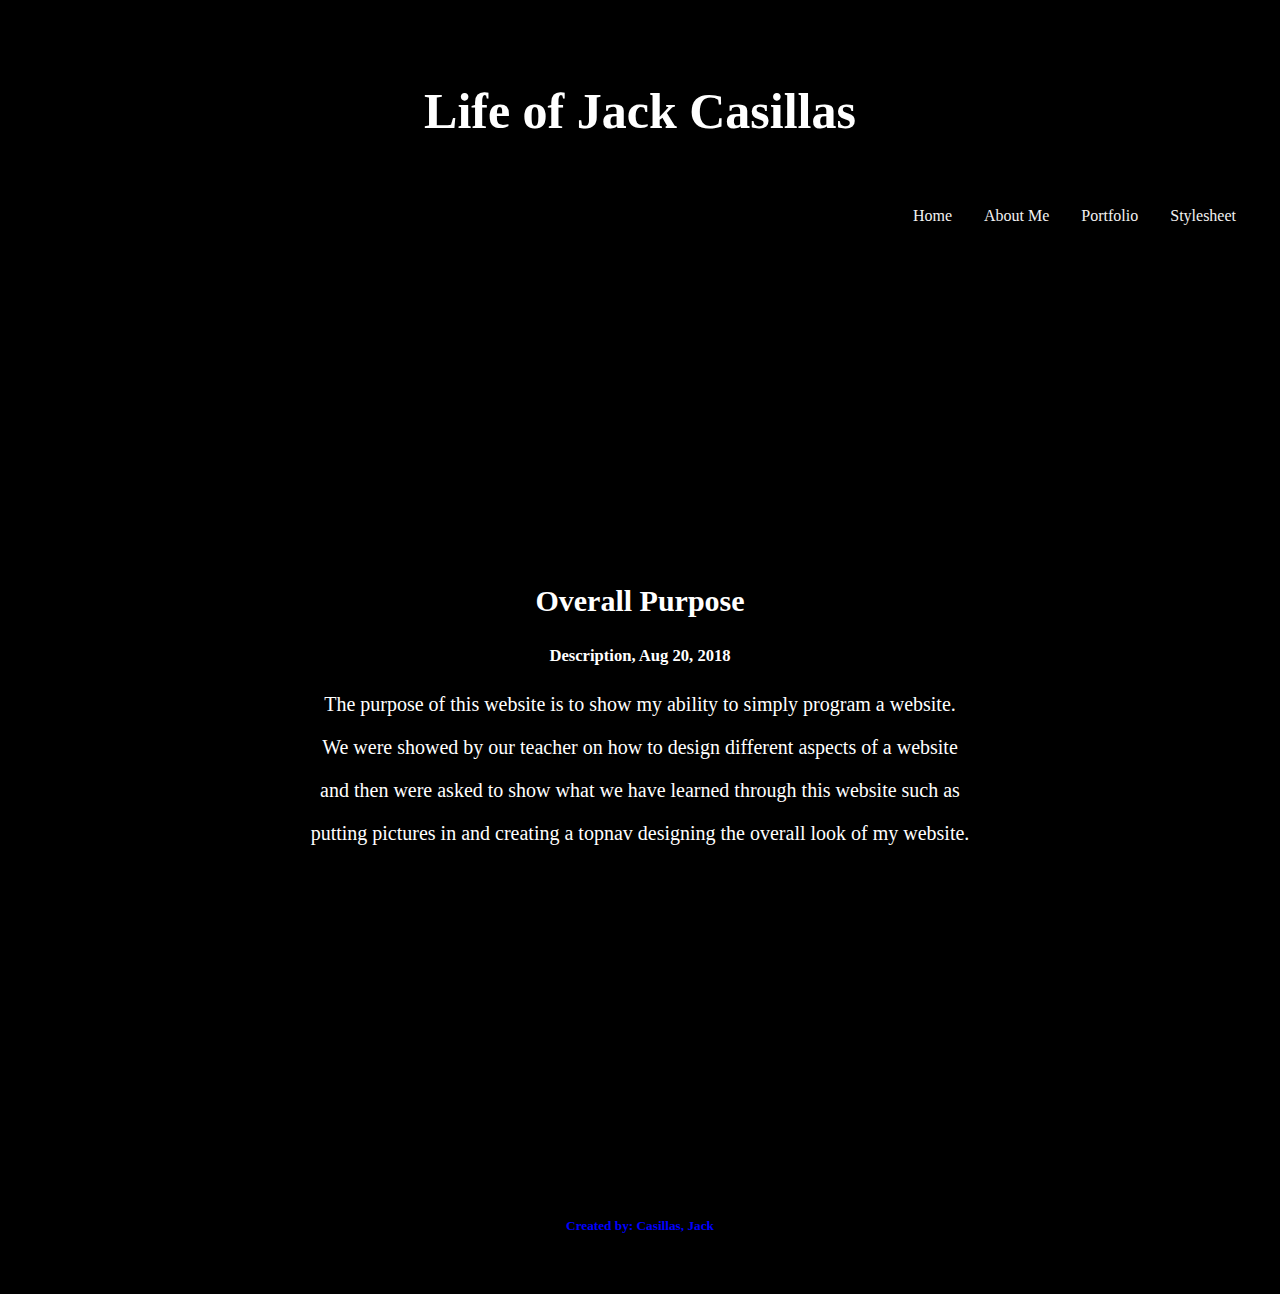
<file: index.html>
<html>


	<head>
		<link rel="stylesheet" type="text/css" href="stylesheet.css">
		<title>Personal Website</title>
	</head>


	<body>
	
	
		<div class="header">
		
			<h1><font color="white">Life of Jack Casillas</font></h1>
			
		</div>
	
		<div class="topnav">
			<a href="stylesheet.css">Stylesheet</a>
			<a href="portfolio.html">Portfolio</a>
			<a href="aboutme.html">About Me</a>
			<a href="index.html">Home</a>
		</div>
		
		<div class="parallax">
		</div>
		
		<div class="card">
			<h2><font color="white">Overall Purpose</font> </h2>
			<font color="white">
				<h5>Description, Aug 20, 2018</h5>
				<p>The purpose of this website is to show my ability to simply program a website.</p>
				<p>We were showed by our teacher on how to design different aspects of a website</p>
				<p>and then were asked to show what we have learned through this website such as</p>
				<p>putting pictures in and creating a topnav designing the overall look of my website.</p>
			</font>
		</div>
		
		<div class="parallax2">
		</div>
		
		<div class="footer">
			<h5><font color="blue">Created by: Casillas, Jack</font></h5>
		
		</div>
	
		
		
	
		
	</body>






</html>
</file>
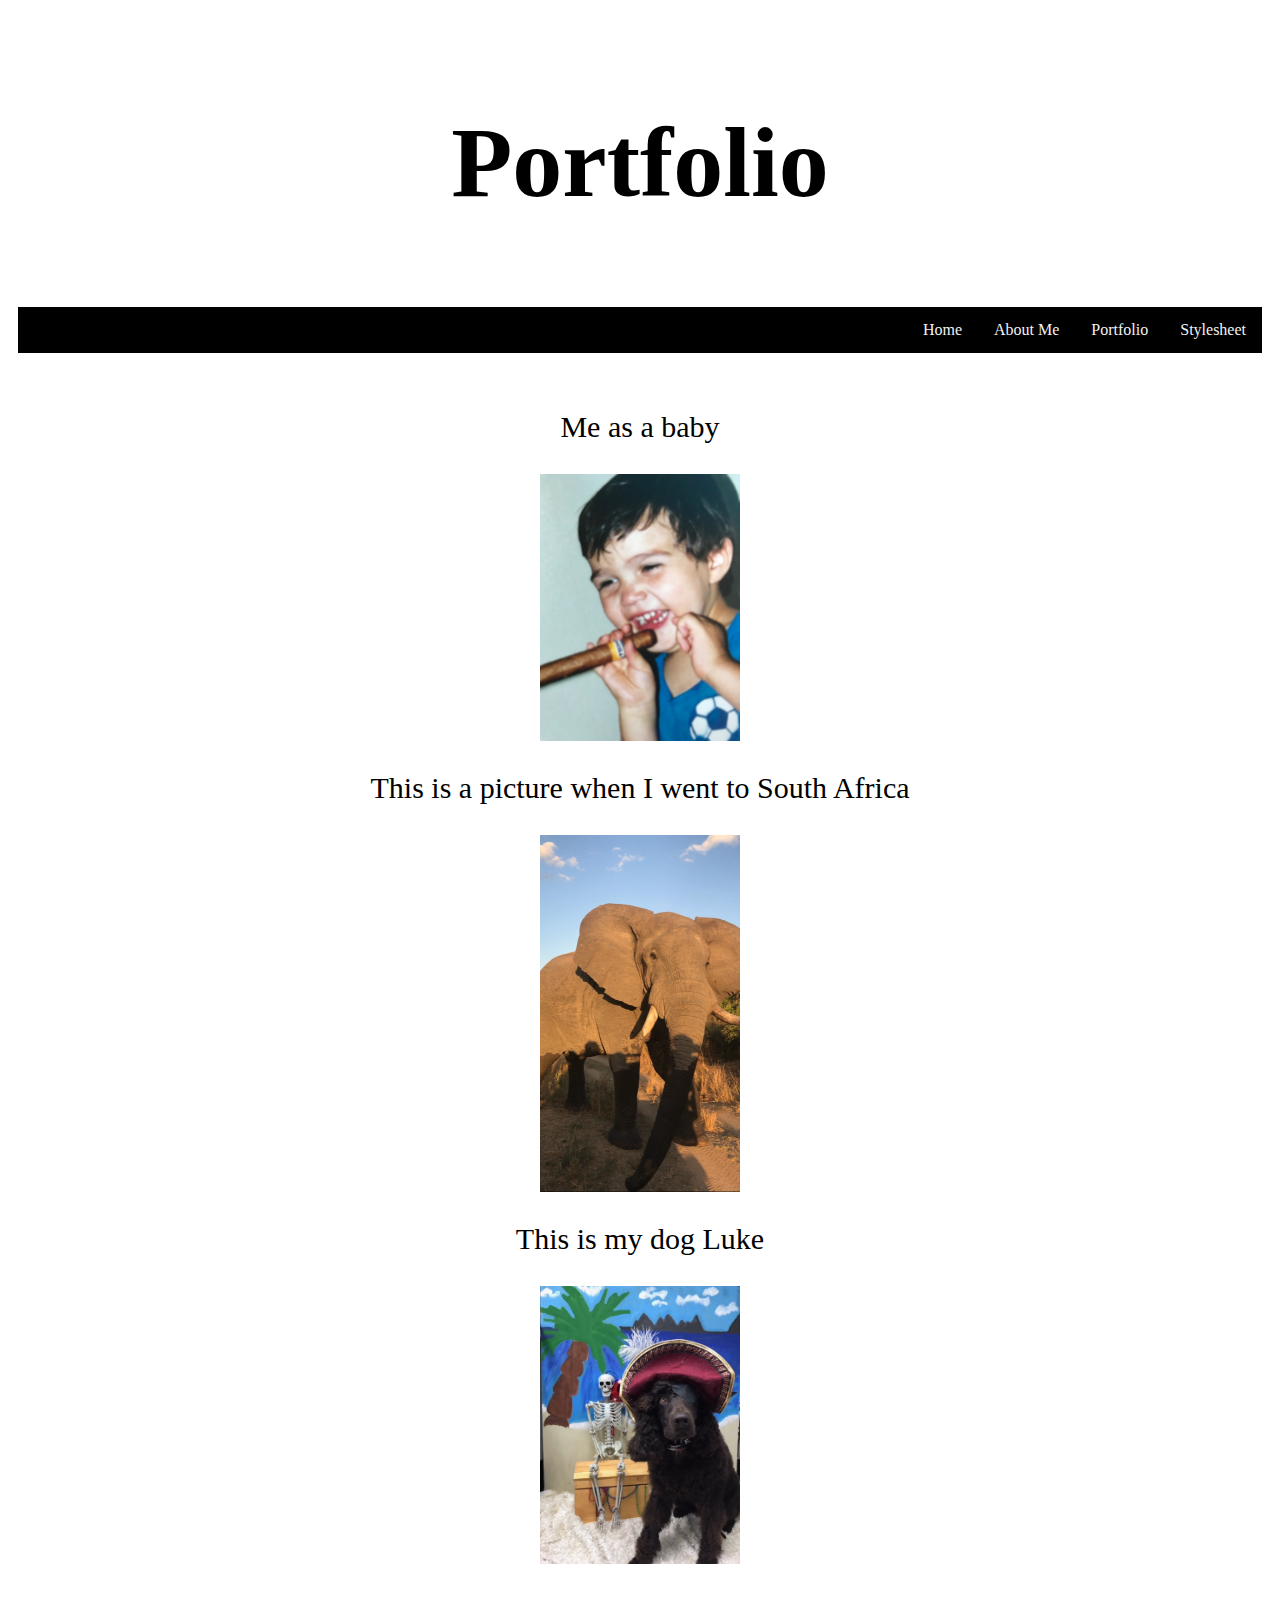
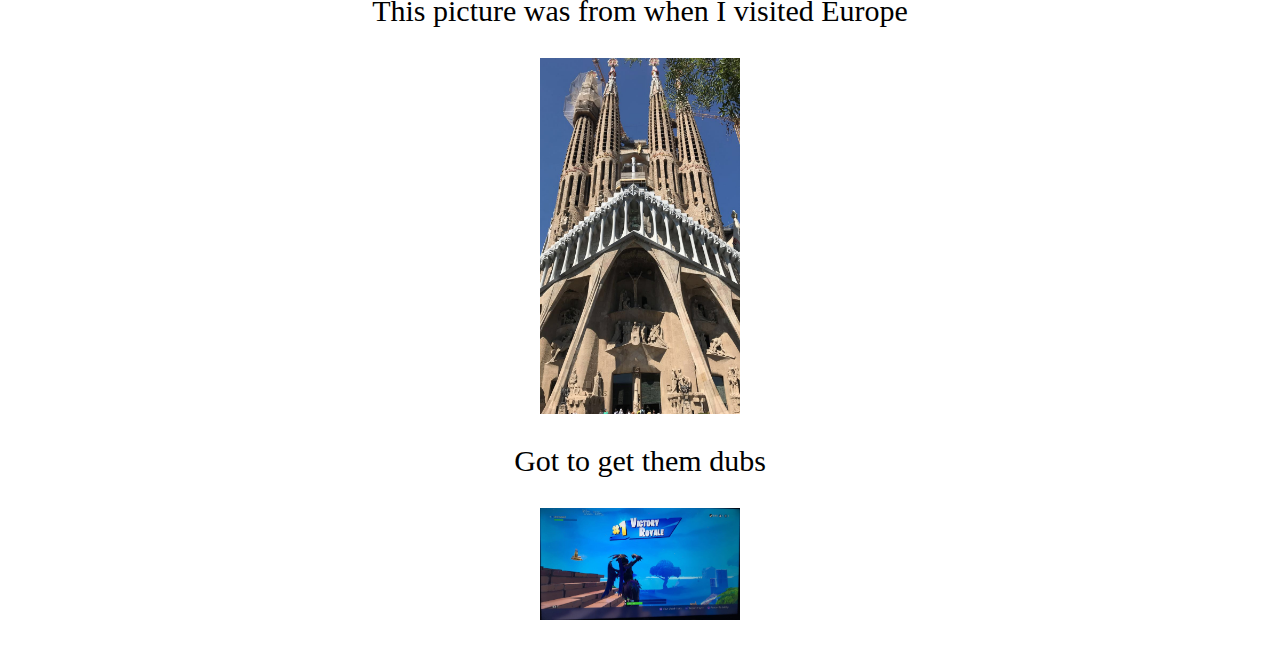
<file: portfolio.html>
<html>


	<head>
		<link rel="stylesheet" type="text/css" href="stylesheet2.css">
		<title>Personal Website</title>
	</head>


	<body>
	
	
		<div class="header3">
		
			<h1><font color="black">Portfolio</font></h1>
			
		</div>
	
		<div class="topnav3">
			<a href="stylesheet.css">Stylesheet</a>
			<a href="portfolio.html">Portfolio</a>
			<a href="aboutme.html">About Me</a>
			<a href="index.html">Home</a>
		</div>
		
		
	<div class="card">
			<h2><font color="black"></font> </h2>
			<font color="black">
				<p>Me as a baby</p>
				<div>
				<img src="me.jpg"width="200" hight="300">
				</div>
				<p>This is a picture when I went to South Africa</p>
				<div>
				<img src="africa.jpg"width="200" hight="300">
				</div>
				<p>This is my dog Luke</p>
				<div>
				<img src="luke.jpg"width="200" hight="300">
				</div>
				<p>This picture was from when I visited Europe</p>
				<div>
				<img src="europe.jpg"width="200" hight="300">
				</div>
				<p>Got to get them dubs</p>
				<div>
				<img src="fortniteWin.jpg"width="200" hight="300">
				</div>
				
		
		</div>
		
		
	
		
	</body>
</file>
<file: stylesheet.css>
{
	box-sizing: border-box;
}


body {
    font-family: Gadget;
    padding: 20px;
    background:black; 
}
.header {
	background-image: url("https://media.istockphoto.com/photos/abstract-pattern-background-picture-id531000802?k=6&m=531000802&s=612x612&w=0&h=sE5P-c-eoMkrq4E-IDdLd5xemmN8Rpw5h8InRpDOx9M=");
	padding: 20px;
	text-align:center;
}

.header h1 {
    font-size: 50px;
}

.topnav {
	overflow: hidden;
	background-color: black;
	
}

.topnav a {
	float: right;
	display: block;
	color: #f2f2f2;
	text-align: center;
	padding: 14px 16px;
	text-decoration: none;
}

.topnav a:hover {
	background-color: #ddd;
	color: black;
}
.parallax {
    /* The image used */
    background-image: url("https://previews.123rf.com/images/nexusplexus/nexusplexus1601/nexusplexus160107822/51228513-abstract-blue-technology-digital-grid-background-image.jpg");
	
    /* Set a specific height */
    min-height: 300px; 

    /* Create the parallax scrolling effect */
    background-attachment: fixed;
    background-position: center;
    background-repeat: no-repeat;
    background-size: cover;
}
.parallax2 {
	background-image: url("https://www.iesfelipesolis.com/pluginfile.php/3972/course/summary/fondo1.jpeg") ;
	 
	 /* Set a specific height */
    min-height: 300px; 

    /* Create the parallax scrolling effect */
    background-attachment: fixed;
    background-position: center;
    background-repeat: no-repeat;
    background-size: cover;
}
.card {
    background-color:black;
    padding: 20px;
    text-align: center;
	font-size: 20px;
}
.row:after {
    content: "";
    display: table;
    clear: both;
}

.leftcolumn {
	float: left;
	width: 45%;
	background:#0F3B07; 
	padding: 20px;
}

.rightcolumn {
	float: right;
	width: 45%;
	padding: 20px;
	background:#0F3B07; 
}
.card2 {
    background-color:#FFB100;
    padding: 20px;
	margin-top: 20px;
	text-align: center;
}
.header2 {
	background-color: #0F3B07;	
	padding: 20px;
	text-align:center;
}

.header2 h1 {
    font-size: 50px;
}

.topnav2 {
	overflow: hidden;
	background-color: #FFB100;
	
}

.topnav2 a {
	float: right;
	display: block;
	color: #f2f2f2;
	text-align: center;
	padding: 14px 16px;
	text-decoration: none;
}

.topnav2 a:hover {
	background-color: #ddd;
	color: black;
}

.jackimg {
    background-color: #0F3B07;
    width: 90%;
    padding: 20px;
	text-align: center;
}
	
.header3 {
	background-color: white;	
	padding: 20px;
	text-align:center;
}

.header3 h1 {
    font-size: 100px;
}	

.topnav3 {
	overflow: hidden;
	background-color: black;
	
}

.topnav3 a {
	float: right;
	display: block;
	color: #f2f2f2;
	text-align: center;
	padding: 14px 16px;
	text-decoration: none;
}

.topnav3 a:hover {
	background-color: #ddd;
	color: black;
}
.footer {
    background-color: black;
    text-align: center;
    padding: 10px;
}
.instaimg {
    background-color: #0F3B07;
    width: 90%;
    padding: 20px;
}
</file>
<file: stylesheet2.css>
{
	box-sizing: border-box;
}


body {
    font-family: Gadget;
    padding: 10px;
    background:; 
}
.header3 {
	background-color: white;	
	padding: 20px;
	text-align:center;
}

.header3 h1 {
    font-size: 100px;
}	

.topnav3 {
	overflow: hidden;
	background-color: black;
	
}

.topnav3 a {
	float: right;
	display: block;
	color: #f2f2f2;
	text-align: center;
	padding: 14px 16px;
	text-decoration: none;
}

.topnav3 a:hover {
	background-color: #ddd;
	color: black;
}
.card {
    background-color: ;
    padding: 20px;
    text-align: center;
	font-size: 30px;
}
.row:after {
    content: "";
    display: table;
    clear: both;
</file>
